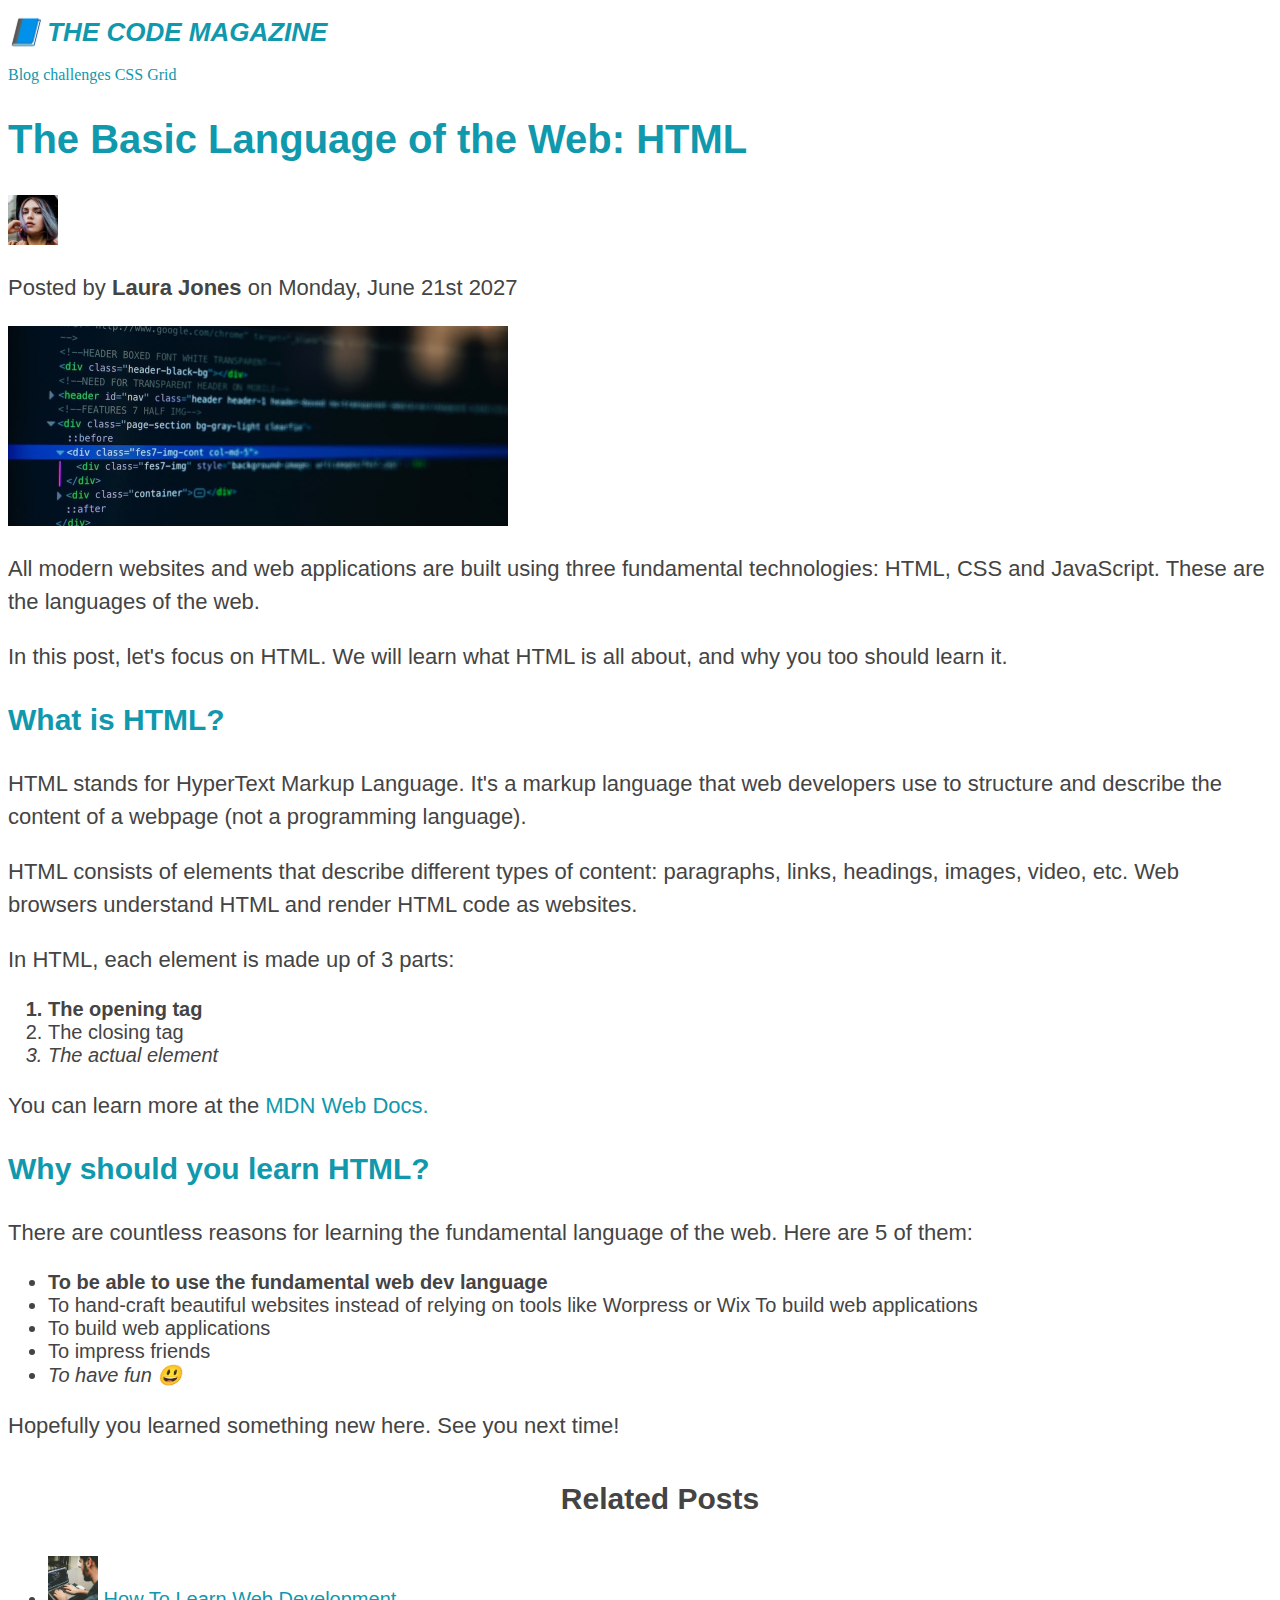
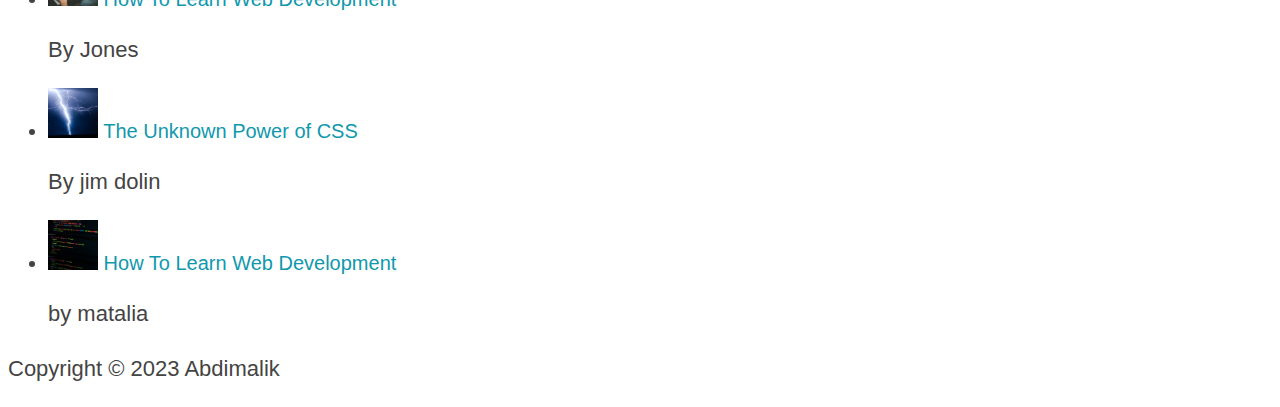
<file: index.html>
<!DOCTYPE html>
<html lang="en">
  <head>
    <meta charset="UTF-8" />
    <meta http-equiv="X-UA-Compatible" content="IE=edge" />
    <meta name="viewport" content="width=device-width, initial-scale=1.0" />
    <title>abdimalik</title>
    <link rel="stylesheet" href="style.css" />
  </head>
  <body>
    <header>
      <h1>📘 The Code Magazine</h1>
      <nav>
        <a href="blog.html">Blog</a>
        <a href="#">challenges</a>
        <a href="#">CSS Grid</a>
      </nav>
    </header>
    <h2>The Basic Language of the Web: HTML</h2>
    <img src="img/laura-jones.jpg" alt="laura-jones" width="50" height="50" />
    <p>Posted by <b> Laura Jones</b> on Monday, June 21st 2027</p>
    <img src="img/post-img.jpg" alt="post-img" width="500" height="200" />
    <p>
      All modern websites and web applications are built using three fundamental
      technologies: HTML, CSS and JavaScript. These are the languages of the
      web.
    </p>
    <p>
      In this post, let's focus on HTML. We will learn what HTML is all about,
      and why you too should learn it.
    </p>
    <h3>What is HTML?</h3>
    <p>
      HTML stands for HyperText Markup Language. It's a markup language that web
      developers use to structure and describe the content of a webpage (not a
      programming language).
    </p>
    <p>
      HTML consists of elements that describe different types of content:
      paragraphs, links, headings, images, video, etc. Web browsers understand
      HTML and render HTML code as websites.
    </p>
    <p>In HTML, each element is made up of 3 parts:</p>
    <ol>
      <li>The opening tag</li>
      <li>The closing tag</li>
      <li>The actual element</li>
    </ol>
    <p>
      You can learn more at the <a href="">MDN Web Docs.</a>
      <a href=""></a>
    </p>
    <h3>Why should you learn HTML?</h3>

    <p>
      There are countless reasons for learning the fundamental language of the
      web. Here are 5 of them:
    </p>
    <ul>
      <li>To be able to use the fundamental web dev language</li>
      <li>
        To hand-craft beautiful websites instead of relying on tools like
        Worpress or Wix To build web applications
      </li>
      <li>To build web applications</li>
      <li>To impress friends</li>
      <li>To have fun 😃</li>
    </ul>
    <p>Hopefully you learned something new here. See you next time!</p>
    <ul>
      <h4>Related Posts</h4>
      <li>
        <img src="img/related-1.jpg" alt="related-1" width="50" height="50" />
        <a href="#">How To Learn Web Development</a>
      </li>
      <p>By Jones</p>
      <li>
        <img src="img/related-2.jpg" alt="related-2`" width="50" height="50" />
        <a href="#">The Unknown Power of CSS</a>
      </li>
      <p>By jim dolin</p>
      <li>
        <img src="img/related-3.jpg" alt="related-1" width="50" height="50" />
        <a href="#">How To Learn Web Development</a>
      </li>
      <p>by matalia</p>
    </ul>
    <footer><p>Copyright &copy; 2023 Abdimalik</p></footer>
  </body>
</html>
</file>
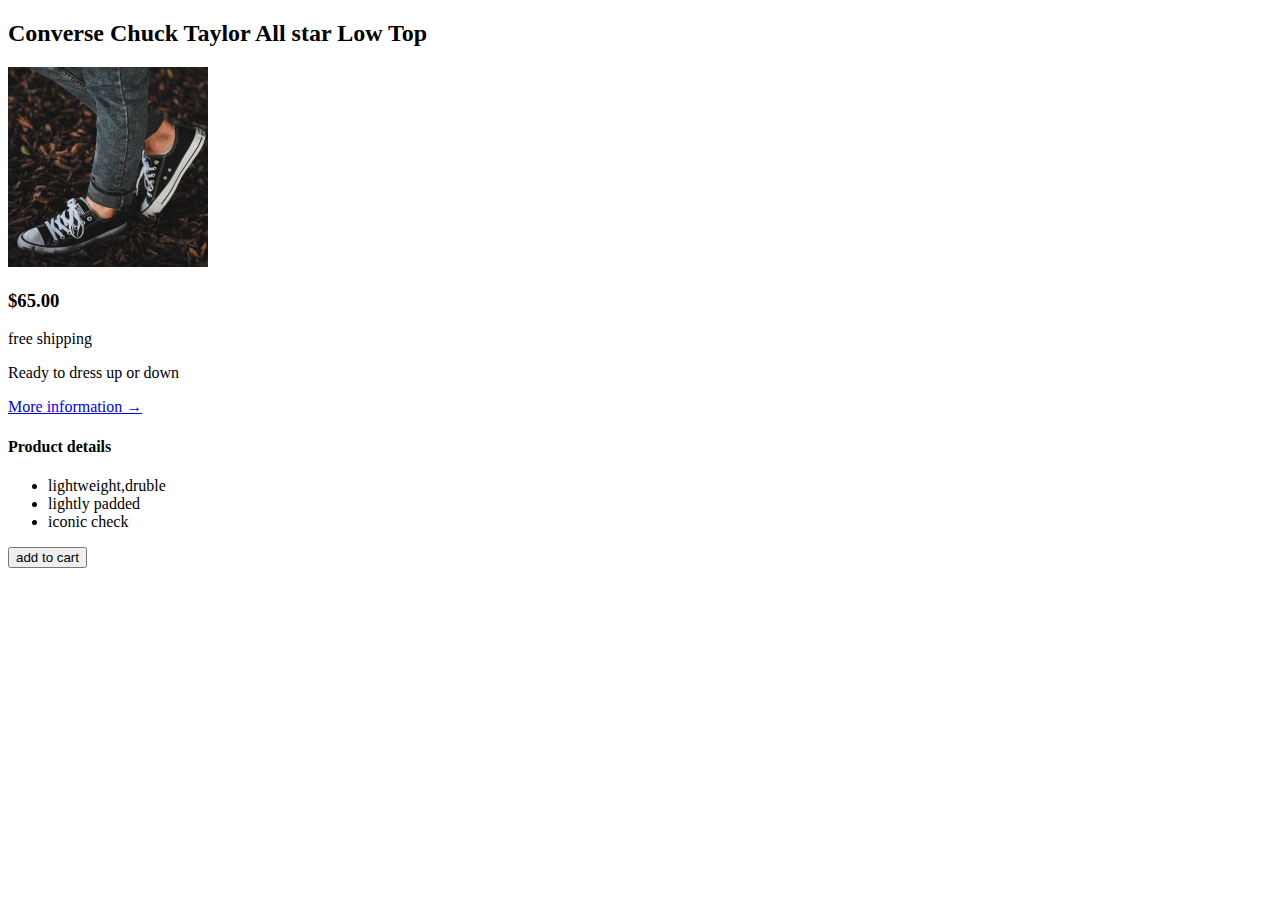
<file: challenge1.html>
<!DOCTYPE html>
<html lang="en">
  <head>
    <meta charset="UTF-8" />
    <meta http-equiv="X-UA-Compatible" content="IE=edge" />
    <meta name="viewport" content="width=device-width, initial-scale=1.0" />
    <title>challenge1</title>
  </head>
  <body>
    <h2>Converse Chuck Taylor All star Low Top</h2>
    <img src="img/challenges.jpg" alt="image" width="200" height="200" />
    <h3>$65.00</h3>
    <p>free shipping</p>
    <p>Ready to dress up or down</p>
    <a href="#">More information &rarr;</a>
    <h4>Product details</h4>
    <ul>
      <li>lightweight,druble</li>
      <li>lightly padded</li>
      <li>iconic check</li>
    </ul>
    <button>add to cart</button>
  </body>
</html>
</file>
<file: style.css>
h1,h2,h3,p, h4,li{
    font-family: sans-serif;
    color: #444;
}
h1,h2,h3{
    color: #1098ad
}
h1{
    font-size: 26px;
    text-transform: uppercase;
    font-style: italic;
}
h2{
    font-size: 40px;
}
h3{
    font-size: 30px;
}
h4{
    text-align: center;
    font-size: 30px;
}
p{
    font-size: 22px;
    line-height: 1.5;
}
li{
    font-size: 20px;
}
.rem{
    list-style: none;
}
.main-header{
    background-color: #f7f7f7;
}
aside{
    background-color: #f7f7f7;
    border-top : 5px solid #1098ad;
    border-bottom : 5px solid #1098ad;
}
.copyright{
    font-size: 10px;
}
body{

}
li:first-child{
    font-weight: bold;
}
li:last-child{
    font-style: italic;
}
li:nth-child(3){
    /*color: red;*/
}
a{
    color: #1098ad;
    text-decoration: none;
}
a:hover{
    color: orangered;
    font-weight: bold;
    text-decoration: underline orangered;

}
a:active{
    background-color: black;
    font-style: italic;
}
</file>
